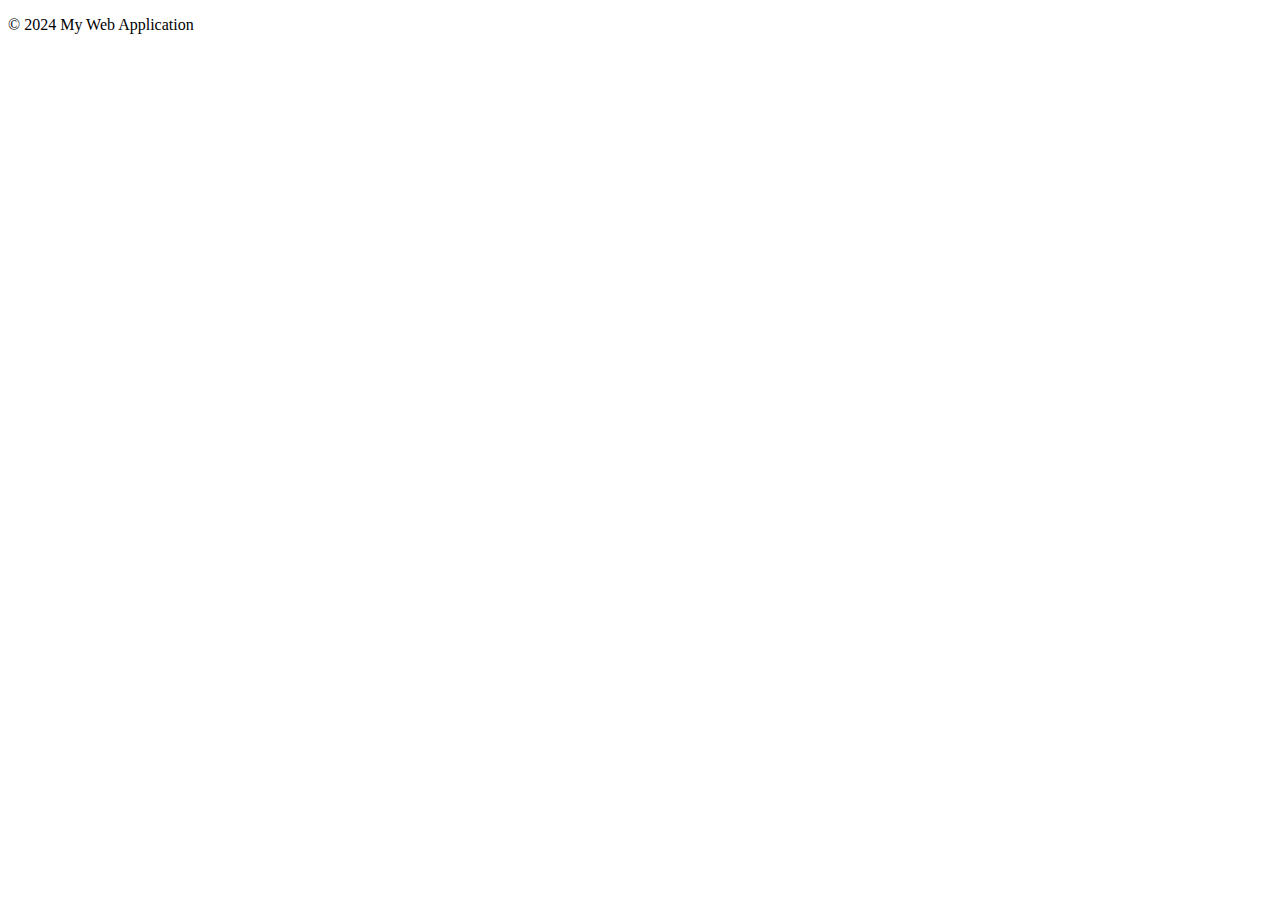
<file: footer.html>
<!DOCTYPE html>
<html lang="en">
<head>
    <meta charset="UTF-8">
    <meta name="viewport" content="width=device-width, initial-scale=1.0">
</head>
<body>
    <footer>
        <p>&copy; 2024 My Web Application</p>
    </footer>
</body>
</html>
</file>
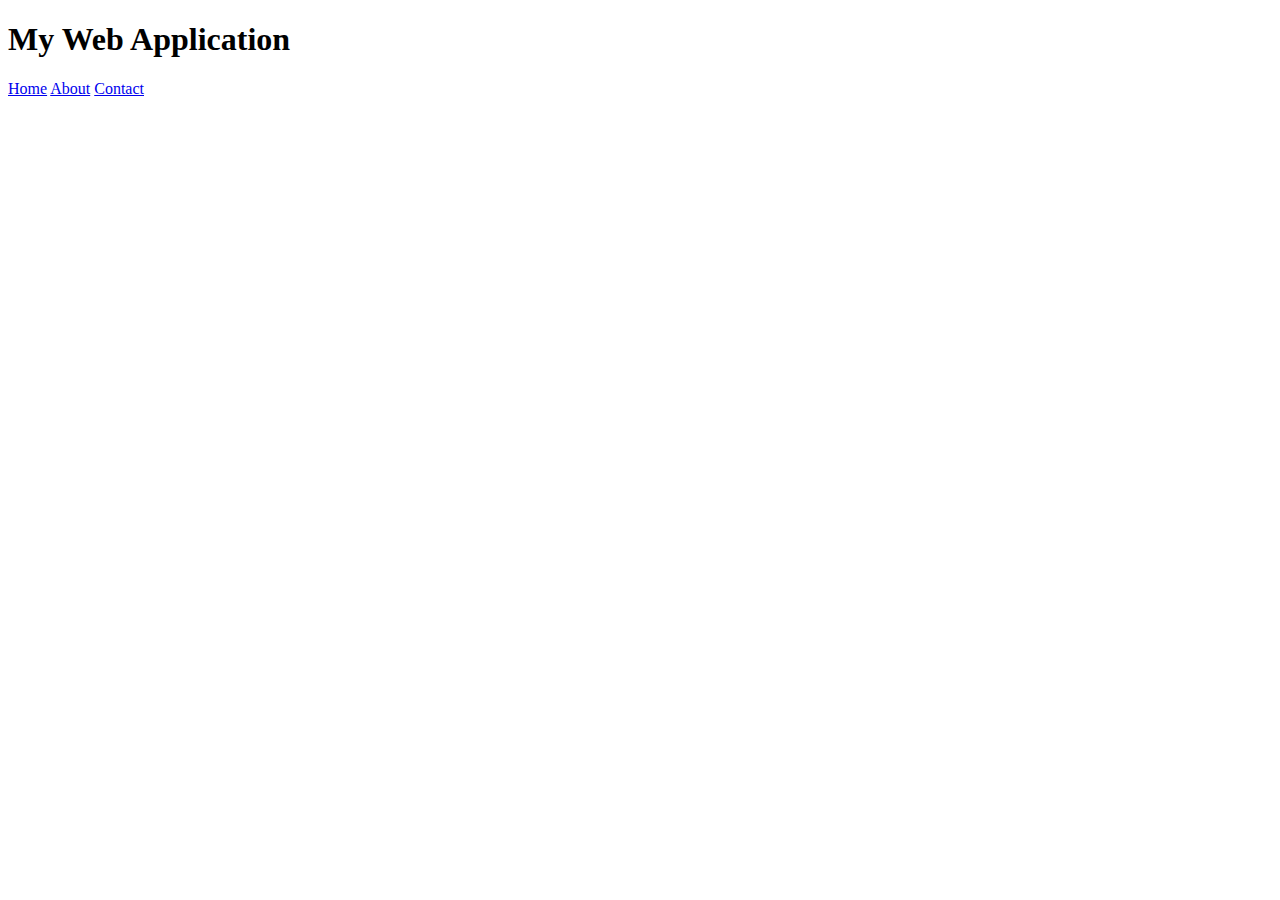
<file: header.html>
<!DOCTYPE html>
<html lang="en">
<head>
    <meta charset="UTF-8">
    <meta name="viewport" content="width=device-width, initial-scale=1.0">
</head>
<body>
    <header>
        <h1>My Web Application</h1>
    </header>
    <nav>
        <a href="index.html">Home</a>
        <a href="about.html">About</a>
        <a href="contact.html">Contact</a>
    </nav>    
</body>
</html>
</file>
